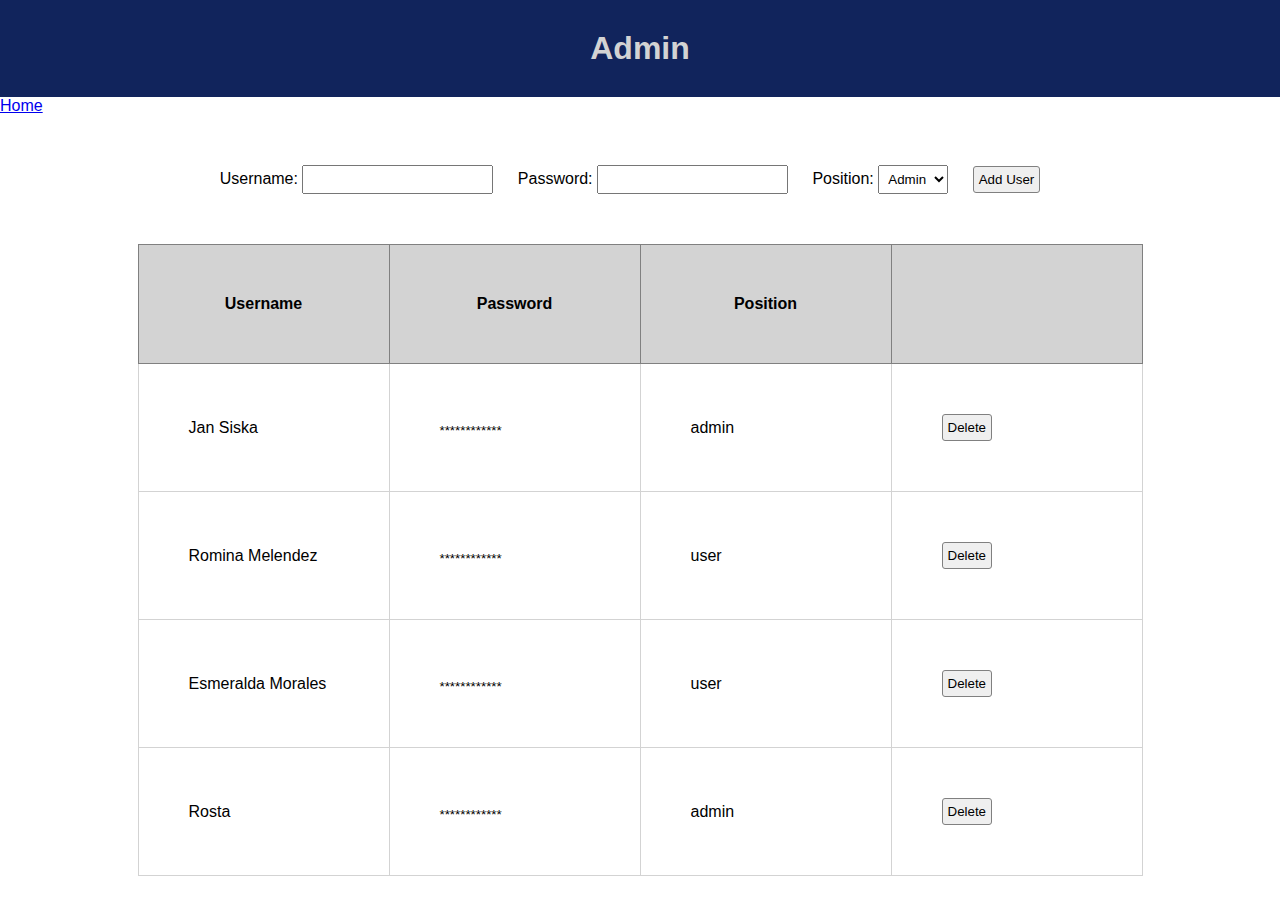
<file: admin.html>
<!DOCTYPE html>
<html lang="en" dir="ltr">
	<head>
		<meta charset="utf-8">
		<link rel="stylesheet" href="admin.css">
		<script type="text/javascript" src="admin.js"></script>

		<title>admin</title>
	</head>
	<body >
		<h1>Admin</h1>
		<a href="index.html">Home</a>
		<form class="form-addUser">
			Username: <input id="input1" type="text" name="" >
			Password: <input id="input2" type="text" name="" >
			Position:
			<select id="select">
				<option value="admin">Admin</option>
				<option value="user">User</option>
			</select>
			<button type="button" name="button" onclick="addUsers()">Add User</button>


		</form>
		<table class="userList">
               <script type="text/javascript">
					displayUsers();
               </script>
			   <script type="text/javascript" src="admin.js"></script>

		</table>


	</body>
</html>
</file>
<file: admin.css>
* {
	margin: 0;
	padding: 0;
}

h1 {
	background-color: #11245c;
	padding: 30px;

	color: lightgrey;
	text-align: center;
}

.table, th, td{
	border: 1px solid lightgray;

}
table {
	border-collapse: collapse;
	margin:auto;


}
th,td {
	padding: 50px;
	width: 150px;
}
th {
	background-color: lightgrey;
	border: 1px solid gray;

}
form {
	text-align: center;
	padding: 50px;
}

body {
	font-family: arial;
}
input, select, button {
	padding: 5px;
	margin-right: 20px;
}
button {
	border-radius: 3px;
	border: 1px solid grey;
}
button:hover {
	background-color: white;
	transition: 0.3s;
}
</file>
